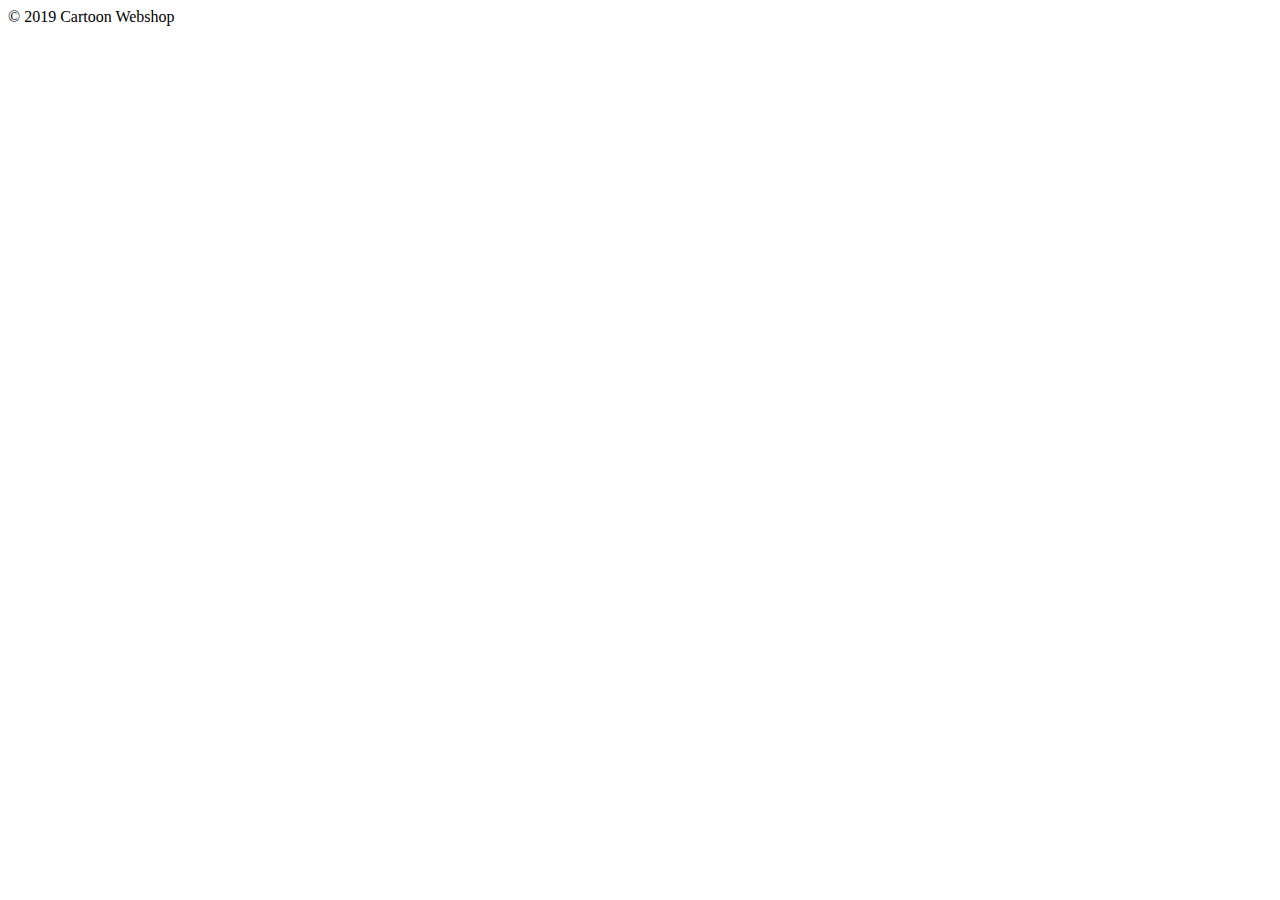
<file: src/main/webapp/templates/footer.html>
<!doctype html>
<html lang="en" xmlns="http://www.w3.org/1999/xhtml" xmlns:th="http://www.thymeleaf.org">
<body>

<div th:fragment="copy">
    <div class="card fixed-bottom">
        <div class="card-body p-3" id="footer">
            &copy; 2019 Cartoon Webshop
        </div>
    </div>
</div>

</body>
</html>
</file>
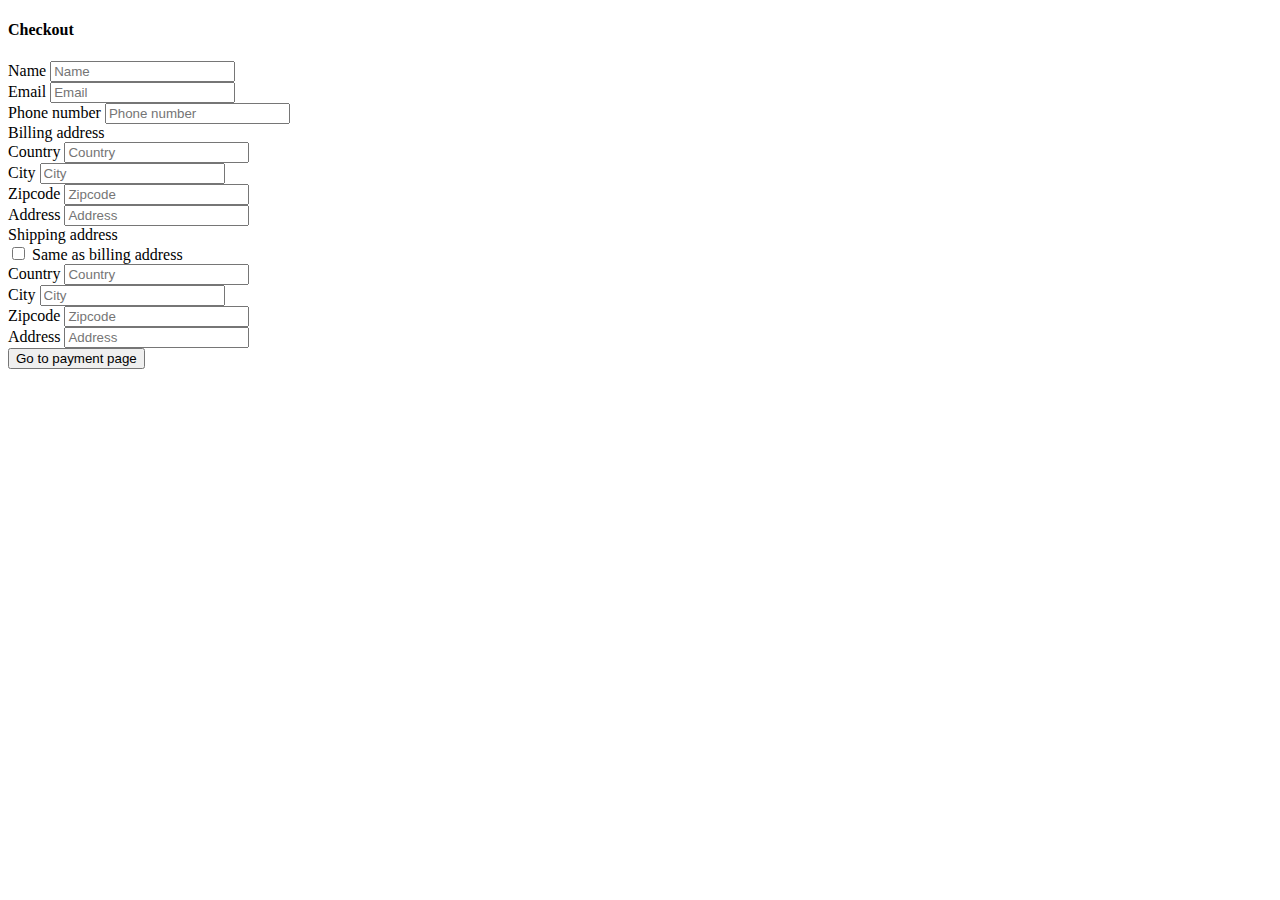
<file: src/main/webapp/templates/product/checkout.html>
<!doctype html>
<html lang="en" xmlns="http://www.w3.org/1999/xhtml" xmlns:th="http://www.thymeleaf.org">
<head>
    <div th:replace="header.html :: copy"></div>
    <script>
        function fillForm2() {
            document.getElementById( 'shippingCountry' ).value = document.getElementById( 'billingCountry' ).value;
            document.getElementById( 'shippingCity' ).value = document.getElementById( 'billingCity' ).value;
            document.getElementById( 'shippingZip' ).value = document.getElementById( 'billingZip' ).value;
            document.getElementById( 'shippingAddress' ).value = document.getElementById( 'billingAddress' ).value;
        }
        function clearForm2() {
            document.getElementById( 'shippingCountry' ).value = "";
            document.getElementById( 'shippingCity' ).value = "";
            document.getElementById( 'shippingZip' ).value = "";
            document.getElementById( 'shippingAddress' ).value = "";
        }
    </script>
</head>

<body>

<div th:insert="body.html :: copy"></div>

<div class="container">
    <div class="card p-3 bg-light">

    <!--CHECKOUT FORM-->
    <h4>Checkout</h4>

    <form action="/checkout" method="post">
        <div class="form-group">
            <label for="name">Name</label>
            <input type="text" class="form-control" name="name"
                   id="name" placeholder="Name" required="required">
        </div>
        <div class="form-row">
            <div class="form-group col-md-6">
                <label for="email">Email</label>
                <input type="email" class="form-control" name="email"
                       id="email" placeholder="Email" required="required">
            </div>
            <div class="form-group col-md-6">
                <label for="phoneNumber">Phone number</label>
                <input type="number" class="form-control" name="phoneNumber"
                       id="phoneNumber" placeholder="Phone number" required="required">
            </div>
        </div>

        <div class="form-group form-control-lg col-md-4">Billing address</div>

        <div class="form-row">

            <div class="form-group col-md-4">
                <label for="billingCountry">Country</label>
                <input type="text" class="form-control" name="billingCountry"
                       id="billingCountry" placeholder="Country" required="required">
            </div>
            <div class="form-group col-md-6">
                <label for="billingCity">City</label>
                <input type="text" class="form-control" name="billingCity"
                       id="billingCity" placeholder="City" required="required">
            </div>
            <div class="form-group col-md-2">
                <label for="billingZip">Zipcode</label>
                <input type="number" class="form-control" name="billingZip"
                       id="billingZip" placeholder="Zipcode" required="required">
            </div>
        </div>
        <div class="form-group">
            <label for="billingAddress">Address</label>
            <input type="text" class="form-control" name="billingAddress"
                   id="billingAddress" placeholder="Address" required="required">
        </div>


        <div class="form-group form-control-lg col-md-4">Shipping address</div>
        <div class="form-group">

            <div class="form-check">
                <input class="form-check-input" type="checkbox" id="gridCheck"
                       onclick="if( this.checked ) { fillForm2(); } else { clearForm2(); }">
                <label class="form-check-label" for="gridCheck">
                    Same as billing address
                </label>
            </div>
        </div>

        <div class="form-row">

            <div class="form-group col-md-4">
                <label for="shippingCountry">Country</label>
                <input type="text" class="form-control" name="shippingCountry"
                       id="shippingCountry" placeholder="Country" required="required">
            </div>
            <div class="form-group col-md-6">
                <label for="shippingCity">City</label>
                <input type="text" class="form-control" name="shippingCity"
                       id="shippingCity" placeholder="City" required="required">
            </div>
            <div class="form-group col-md-2">
                <label for="shippingZip">Zipcode</label>
                <input type="number" class="form-control" name="shippingZip"
                       id="shippingZip" placeholder="Zipcode" required="required">
            </div>
        </div>
        <div class="form-group">
            <label for="shippingAddress">Address</label>
            <input type="text" class="form-control" name="shippingAddress"
                   id="shippingAddress" placeholder="Address" required="required">
        </div>

        <button type="submit" class="submit-button btn btn-success">Go to payment page</button>
    </form>

    </div>
</div>

<div th:replace="footer.html :: copy"></div>

</body>
</html>
</file>
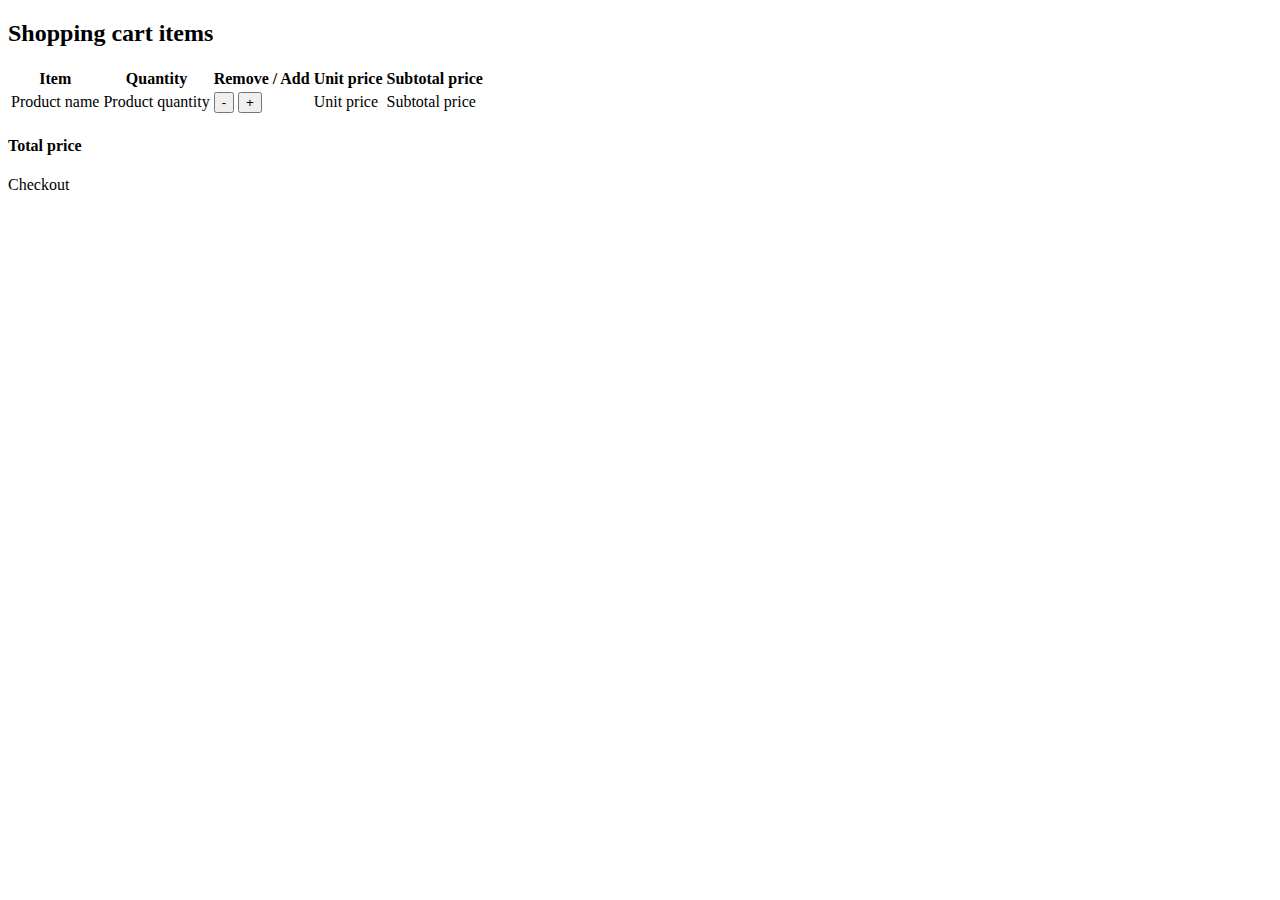
<file: src/main/webapp/templates/product/shopping_cart.html>
<!doctype html>
<html lang="en" xmlns="http://www.w3.org/1999/xhtml" xmlns:th="http://www.thymeleaf.org">
<head>
    <div th:replace="header.html :: copy"></div>
</head>

<body>

<div th:insert="body.html :: copy"></div>


<div class="container">
    <div class="card p-3 bg-light">

    <!-- ITEMS -->
    <div class="card-body">

        <h2 class="card-title text-center">Shopping cart items</h2>

        <div id="products" class="row">
            <table class="table table-bordered table-secondary table-hover">
                <thead class="thead-dark">
                    <th scope="col">Item</th>
                    <th scope="col">Quantity</th>
                    <th scope="col">Remove / Add</th>
                    <th scope="col">Unit price</th>
                    <th scope="col">Subtotal price</th>
                </thead>
                <tbody>
                    <tr th:each="item,iterStat : ${items}">
                        <td th:text="${item.getProduct().getName()}">Product name</td>
                        <td th:text="${item.getQuantity()}">Product quantity</td>
                        <td>
                            <form action="/shopping-cart" method="post">
                            <button class="btn btn-danger" name="removed-item" th:value="${item.getProduct().getId()}">-</button>
                            <button class="btn btn-success" name="added-item" th:value="${item.getProduct().getId()}">+</button>
                            </form>
                        </td>
                        <td th:text="${item.getProduct().getPrice()}">Unit price</td>
                        <td th:text="${item.getLinePrice()}">Subtotal price</td>
                    </tr>
                </tbody>
            </table>

        </div>
        <div class="float-right">
            <strong><h4 class="card-subtitle pull-right" th:text="'Total price: ' + ${order.getTotalPrice()}">Total price</h4></strong>
        </div>

        <div>
            <a class="submit-button btn btn-info" th:href="@{/checkout}">Checkout</a>
        </div>

    </div>
    </div>

</div>

<div th:replace="footer.html :: copy"></div>

</body>
</html>
</file>
